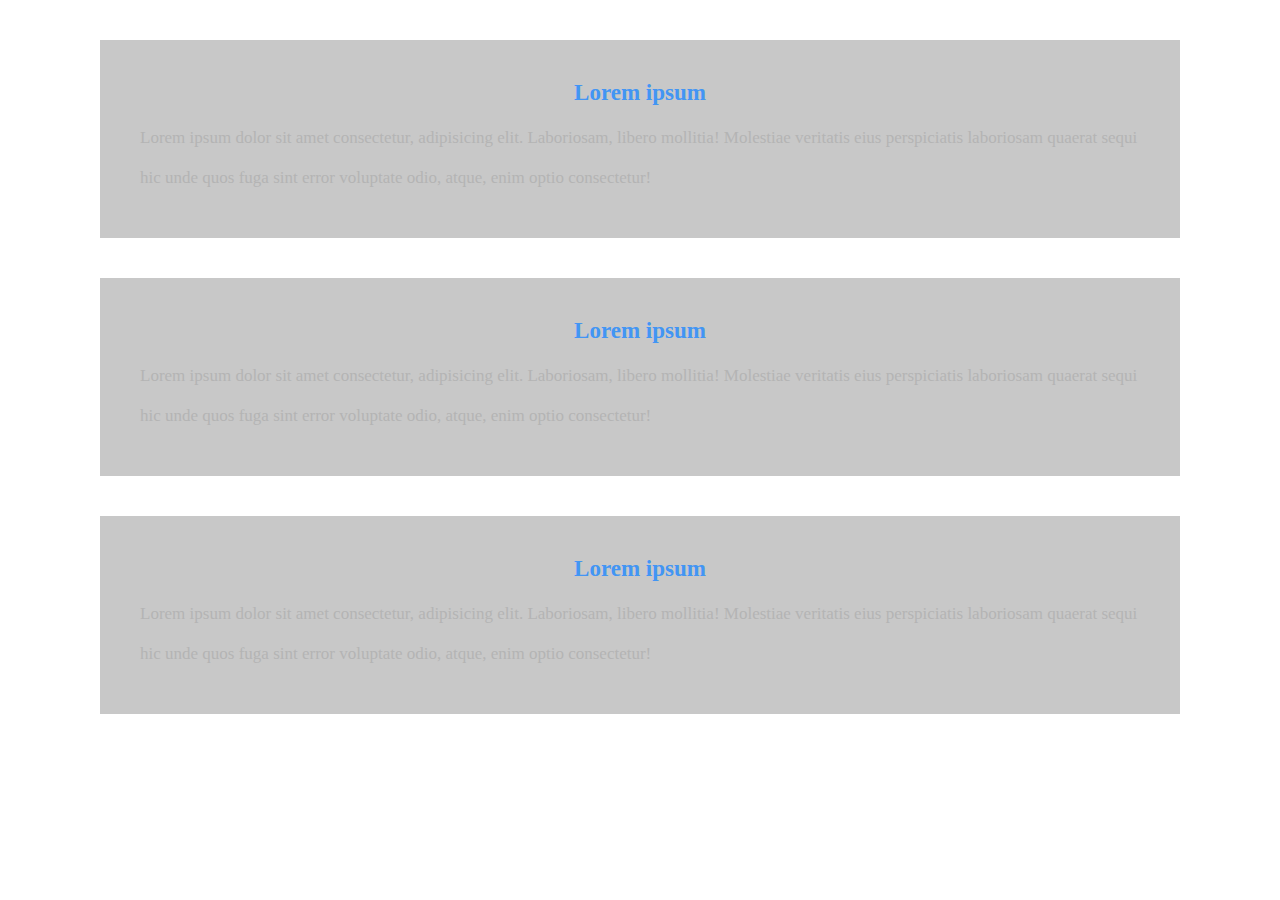
<file: aula 12/index.html>
<!DOCTYPE html>
<html>
  <head>
    <meta charset="utf-8">
    <title>Site</title>
    <link href="./css/style.css" type="text/css" rel="stylesheet" >
  </head>
  <body>
    <div class="artigo">
      <h1>Lorem ipsum</h1>
      <p> Lorem ipsum dolor sit amet consectetur, adipisicing elit. Laboriosam, libero mollitia! Molestiae veritatis eius perspiciatis laboriosam quaerat sequi hic unde quos fuga sint error voluptate odio, atque, enim optio consectetur!</p>
    </div>
    <div class="artigo">
      <h1>Lorem ipsum</h1>
      <p> Lorem ipsum dolor sit amet consectetur, adipisicing elit. Laboriosam, libero mollitia! Molestiae veritatis eius perspiciatis laboriosam quaerat sequi hic unde quos fuga sint error voluptate odio, atque, enim optio consectetur!</p>
    </div>
    <div class="artigo">
      <h1>Lorem ipsum</h1>
      <p> Lorem ipsum dolor sit amet consectetur, adipisicing elit. Laboriosam, libero mollitia! Molestiae veritatis eius perspiciatis laboriosam quaerat sequi hic unde quos fuga sint error voluptate odio, atque, enim optio consectetur!</p>
    </div>
  </body>
</html>
</file>
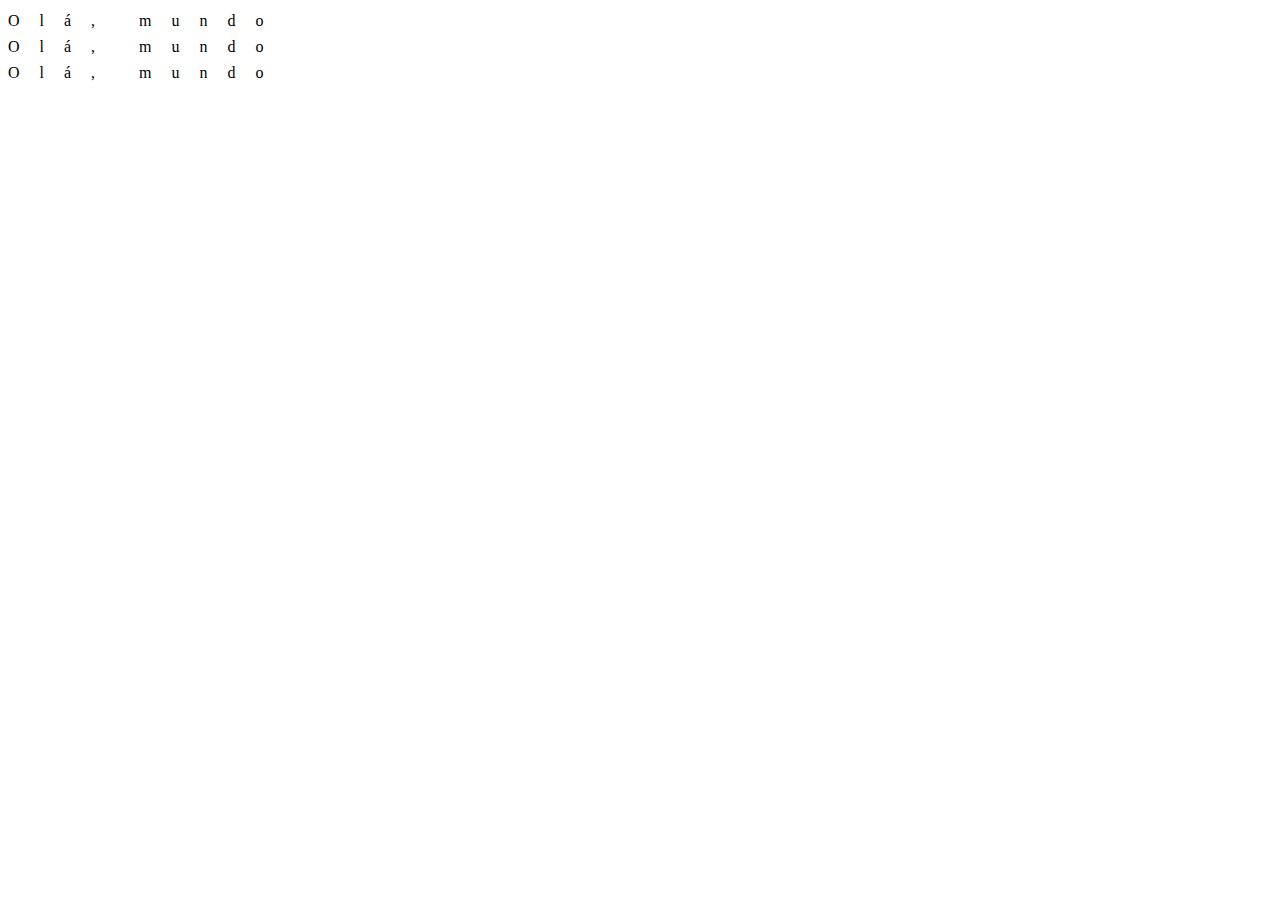
<file: aula 13/index.html>
<!DOCTYPE html>
<html>
  <head>
    <title>Letter spacing</title>
    <meta charset="utf-8">
    <style type="text/css">
      p{ 
        letter-spacing: 20px;
        line-height: 10px;
      }
    </style>
  </head>
  <body>
    <p>Olá, mundo</p>
    <p>Olá, mundo</p>
    <p>Olá, mundo</p>
  </body>
</html>
</file>
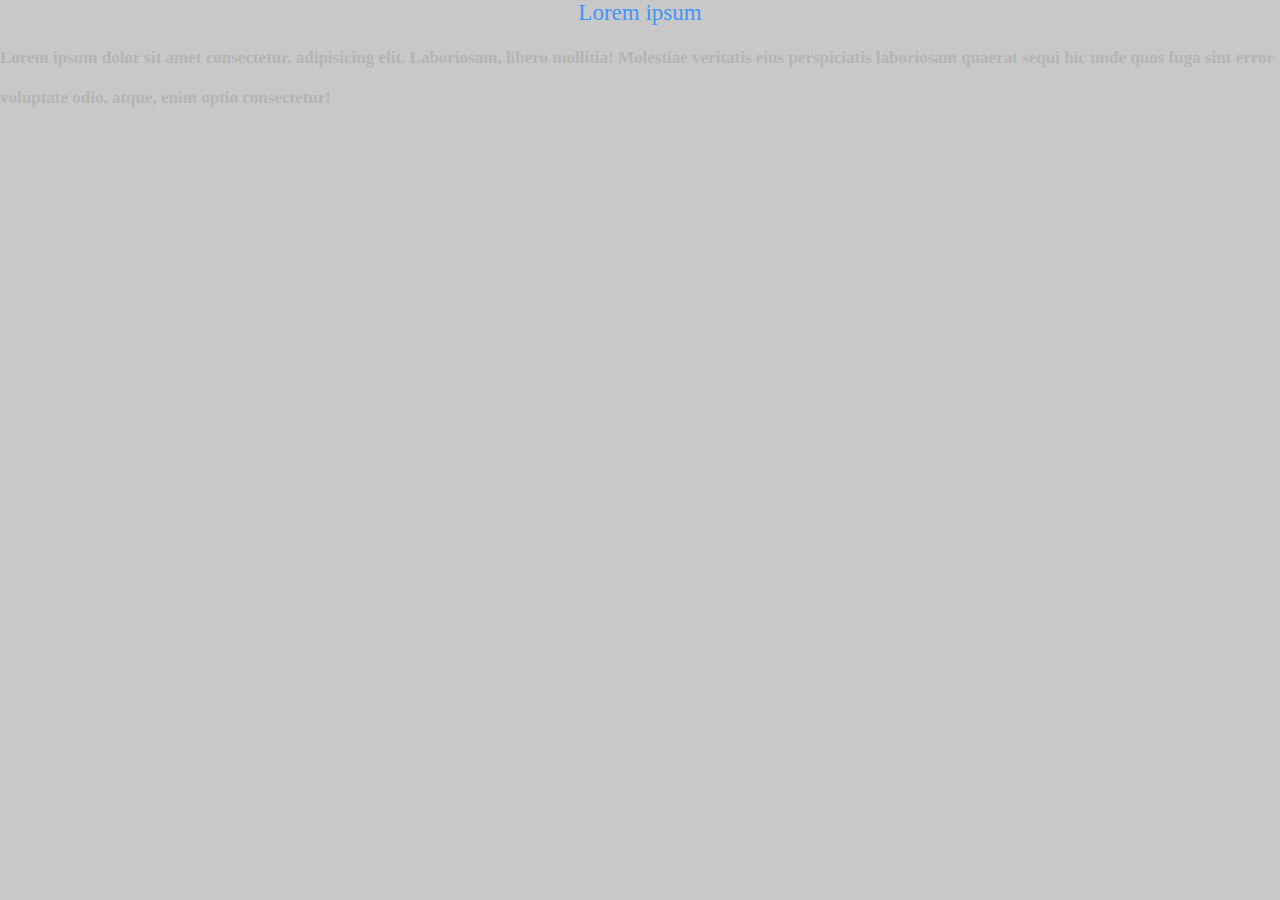
<file: aula 14/index.html>
<!DOCTYPE html>
<html>
  <head>
    <meta charset="utf-8">
    <title>Site</title>
    <link href="./css/style.css" type="text/css" rel="stylesheet" >
  </head>
  <body>
    <div class="artigo">
      <h1>Lorem ipsum</h1>
      <p> Lorem ipsum dolor sit amet consectetur, adipisicing elit. Laboriosam, libero mollitia! Molestiae veritatis eius perspiciatis laboriosam quaerat sequi hic unde quos fuga sint error voluptate odio, atque, enim optio consectetur!</p>
    </div>
  </body>
</html>
</file>
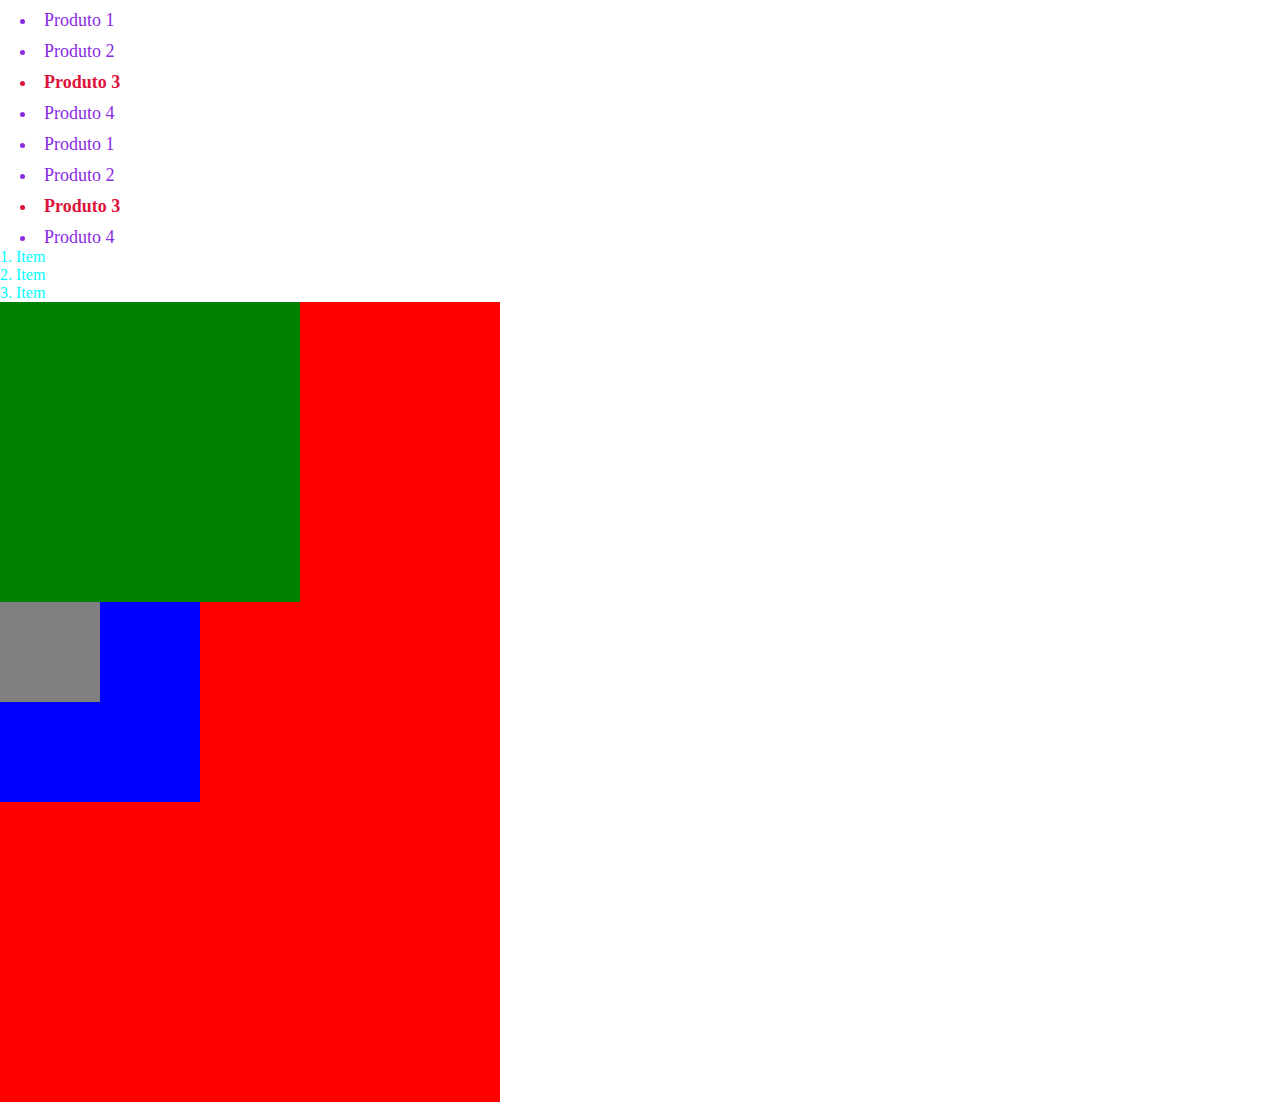
<file: aula 15/index.html>
<!DOCTYPE html>
<html>
  <head>
    <meta charset="utf-8">
    <title>Site</title>
    <link href="./css/style.css" type="text/css" rel="stylesheet" >
  </head>
  <body>
    <ul class="lista">
      <li>Produto 1</li>
      <li>Produto 2</li>
      <li class="item3">Produto 3</li>
      <li>Produto 4</li>
    </ul>

    <ul class="lista2">
      <li>Produto 1</li>
      <li>Produto 2</li>
      <li class="item3">Produto 3</li>
      <li>Produto 4</li>
    </ul>
    <ol>
      <li>Item</li>
      <li>Item</li>
      <li>Item</li>
    </ol>
    <div class="um">
      <div class="dois">
      </div>
      <div class="tres">
        <div class="quatro"></div>
      </div>
    </div>
 </body>
</html>
</file>
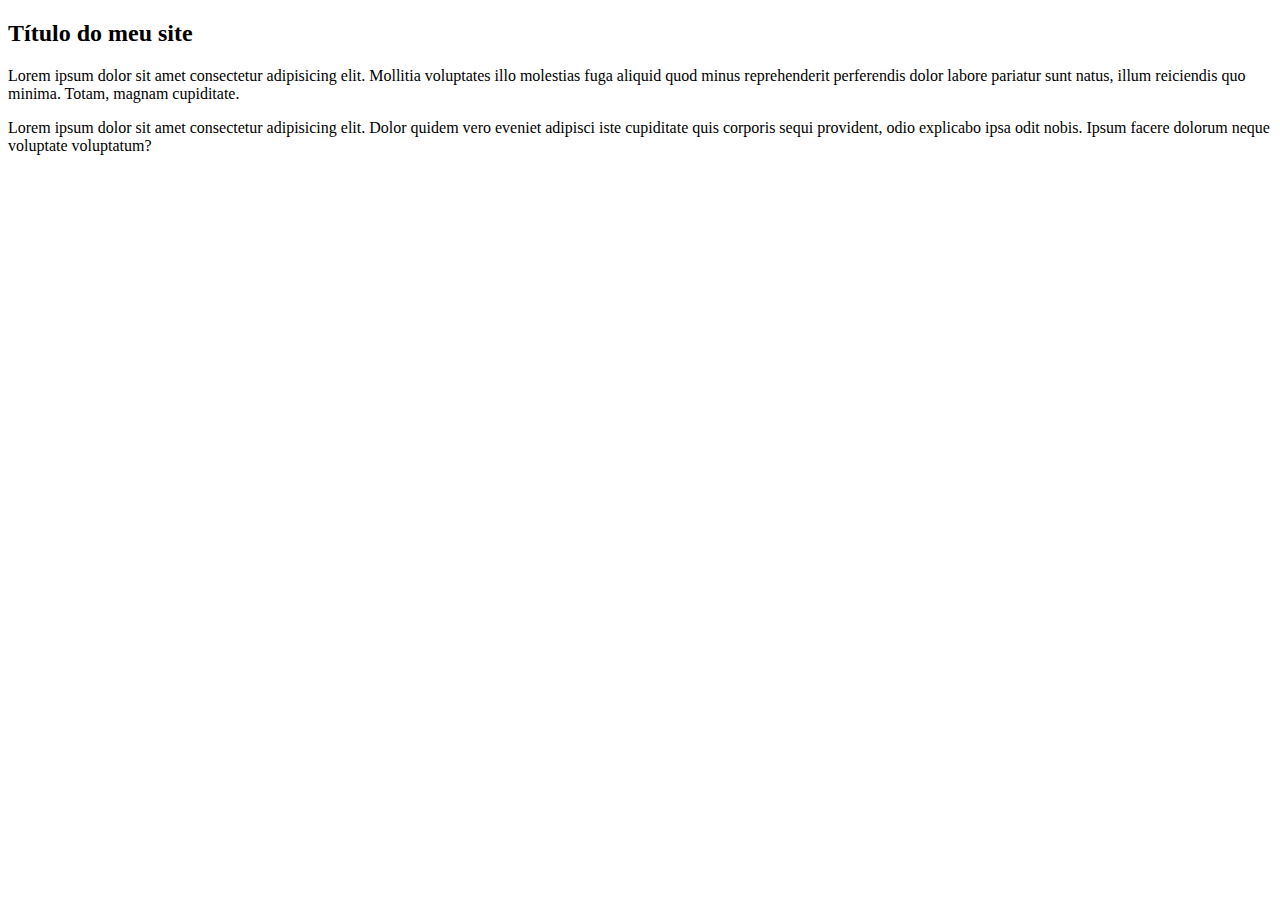
<file: aula 4/index.html>
<!DOCTYPE html>
<html>
  <head>
    <title>Título do meu website</title>
    <meta charset='utf-8'/>
  </head>
  <body>
    <h2>Título do meu site</h2>
    <!--
    <h4>Título do meu site</h4>
    <h3>Título do meu site</h3>
    <h2>Título do meu site</h2>
    <h1>Título do meu site</h1>
    
    <p>Um texto maior para o meu site do curso webmaster PRO</p>  Tag em blocos 
    <span>Um texto maior para o meu site do curso webmaster PRO</span> Tag inline
    <br> Ou <br/> quebra de linha
    <span>Um texto maior para o meu site do curso webmaster PRO</span>
    -->
    <p>Lorem ipsum dolor sit amet consectetur adipisicing elit. Mollitia voluptates illo molestias fuga aliquid quod minus reprehenderit perferendis dolor labore pariatur sunt natus, illum reiciendis quo minima. Totam, magnam cupiditate.</p>
    <p>Lorem ipsum dolor sit amet consectetur adipisicing elit. Dolor quidem vero eveniet adipisci iste cupiditate quis corporis sequi provident, odio explicabo ipsa odit nobis. Ipsum facere dolorum neque voluptate voluptatum?</p>
  </body>
</html>
</file>
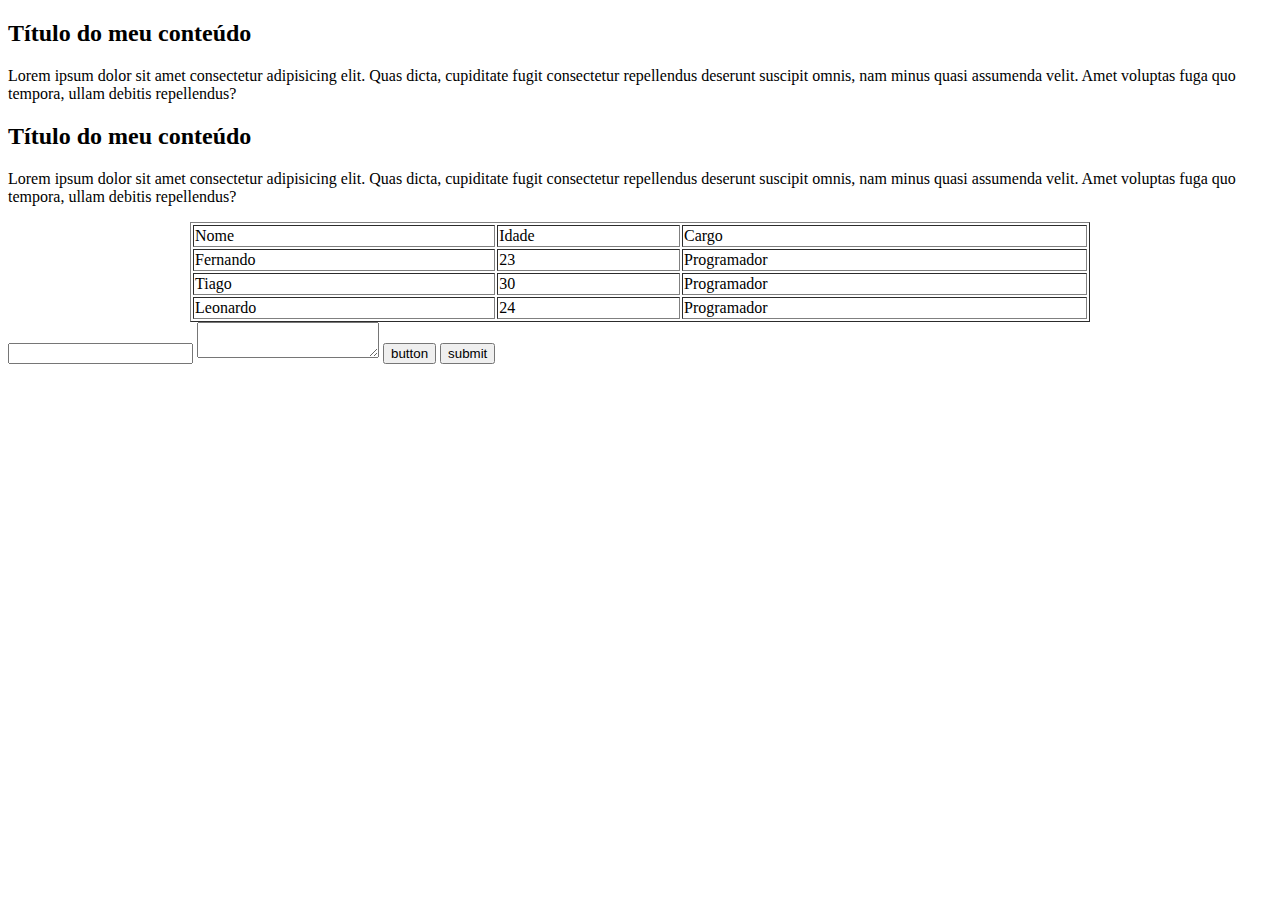
<file: aula 6/index.html>
<!DOCTYPE html>
<html>
  <head>
    <title>Meu site</title>
    <meta charset="utf-8"/>
  </head>
  <body>
    <div>
      <h2>Título do meu conteúdo</h2>
      <p>Lorem ipsum dolor sit amet consectetur adipisicing elit. Quas dicta, cupiditate fugit consectetur repellendus deserunt suscipit omnis, nam minus quasi assumenda velit. Amet voluptas fuga quo tempora, ullam debitis repellendus?</p>
    </div>
    <div>
      <h2>Título do meu conteúdo</h2>
      <p>Lorem ipsum dolor sit amet consectetur adipisicing elit. Quas dicta, cupiditate fugit consectetur repellendus deserunt suscipit omnis, nam minus quasi assumenda velit. Amet voluptas fuga quo tempora, ullam debitis repellendus?</p>
    </div>
    <table width="900px" align="center" border="1px">
      <tr>
        <td>Nome</td>
        <td>Idade</td>
        <td>Cargo</td>
      </tr>
      <tr>
        <td>Fernando</td>
        <td>23</td>
        <td>Programador</td>
      </tr>
      <tr>
        <td>Tiago</td>
        <td>30</td>
        <td>Programador</td>
      </tr>
      <tr>
        <td>Leonardo</td>
        <td>24</td>
        <td>Programador</td>
      </tr>
    </table>
    <form>
      <input type="text"/>
      <textarea></textarea>
      <input type="button" value="button"/> 
      <input type="submit" value="submit"/> 
    </form>
  </body>
</html>
</file>
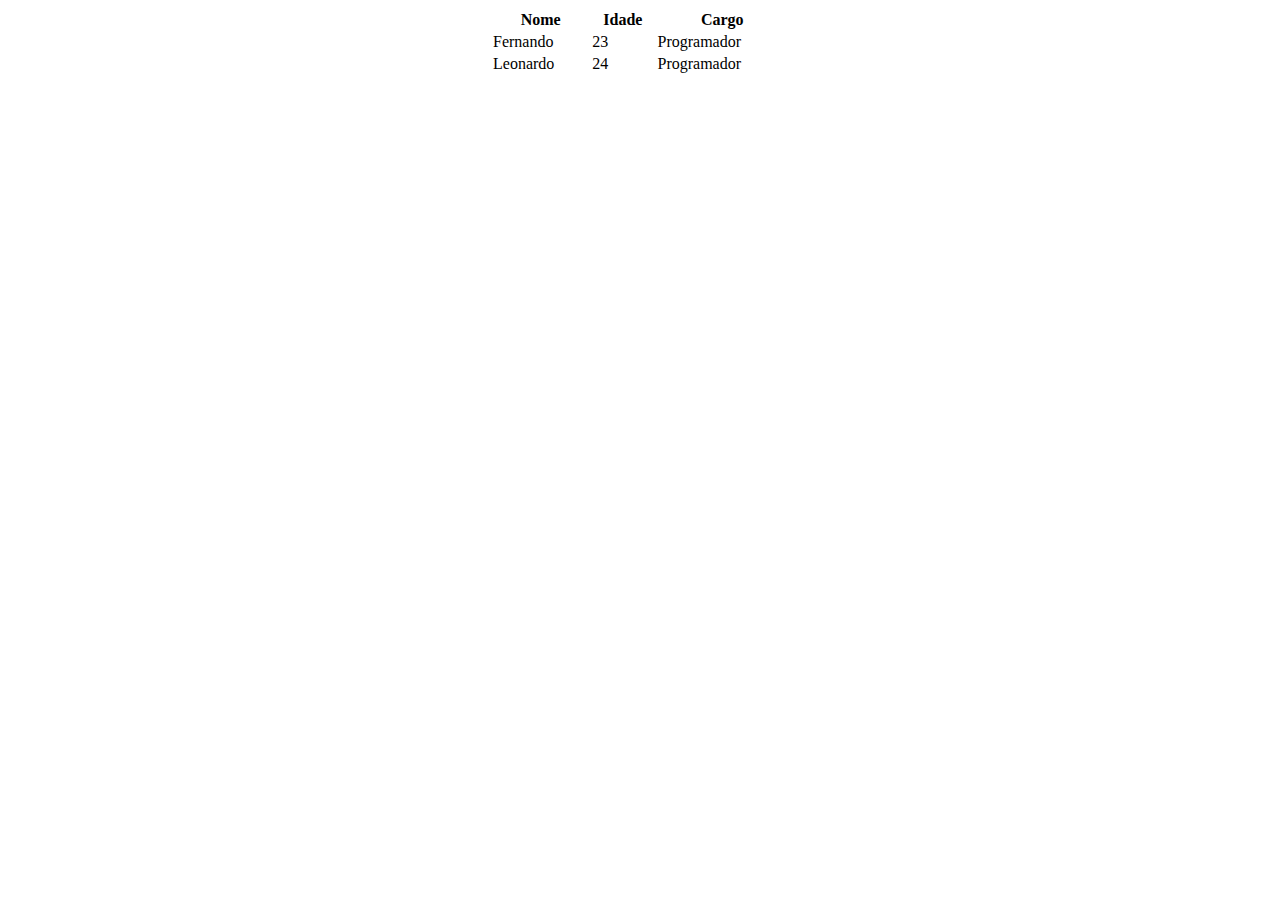
<file: aula 7/index.html>
<!DOCTYPE html>
<html>
  <head>
    <meta charset="utf-8"/>
    <title>Título do site</title>
  </head>
  <body>
    <table align="center" width="300px">
      <thead>
        <tr>
          <th>Nome</th>
          <th>Idade</th>
          <th>Cargo</th>
        </tr>
    </thead>
    <tbody>
        <tr>
          <td>Fernando</td>
          <td>23</td>
          <td>Programador</td>
        </tr>
        <tr>
          <td>Leonardo</td>
          <td>24</td>
          <td>Programador</td>
        </tr>
    </tbody>
    </table>
  </body>
</html>
</file>
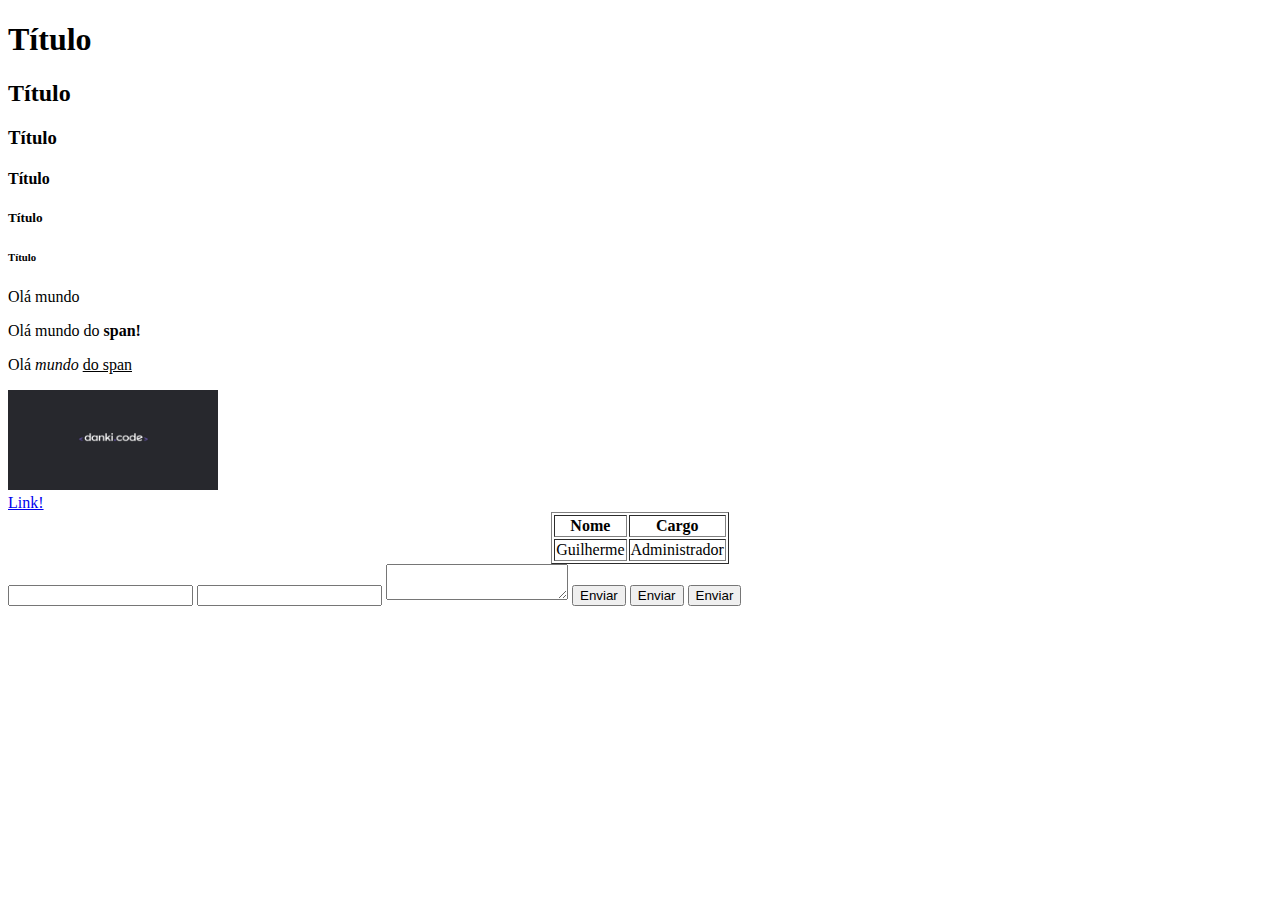
<file: aula 8/index.html>
<!DOCTYPE html>
<html>
<head>
	<meta charset="utf-8">
	<title>Revisão</title>
</head>
<body>
		<!--Tags de texto-->
		<div>
			<div></div>
			<h1>Título</h1>	
			<h2>Título</h2>	
			<h3>Título</h3>	
			<h4>Título</h4>	
			<h5>Título</h5>	
			<h6>Título</h6>	
		</div>
		<p>Olá mundo</p>
		<span>Olá mundo do <b>span!</b></span>
		<p>Olá <i>mundo</i> <u>do span</u></p>

		<img src="danki_bg.jpg" width="210" height="100" />
		<br />
		<a target="_blank" href="https://dankicode.com">Link!</a>

		<table align="center" width="100" border="1">
			<thead>
				<tr>
					<th>Nome</th>
					<th>Cargo</th>
				</tr>
			</thead>
			<tbody>
				<tr>
					<td>Guilherme</td>
					<td>Administrador</td>
				</tr>
			</tbody>
		</table>

		<form>
			<input type="text" />
			<input type="password" />
			<textarea></textarea>
			<input type="submit" value="Enviar">
			<input type="button" value="Enviar">
			<button>Enviar</button>
		</form>

</body>
</html>
</file>
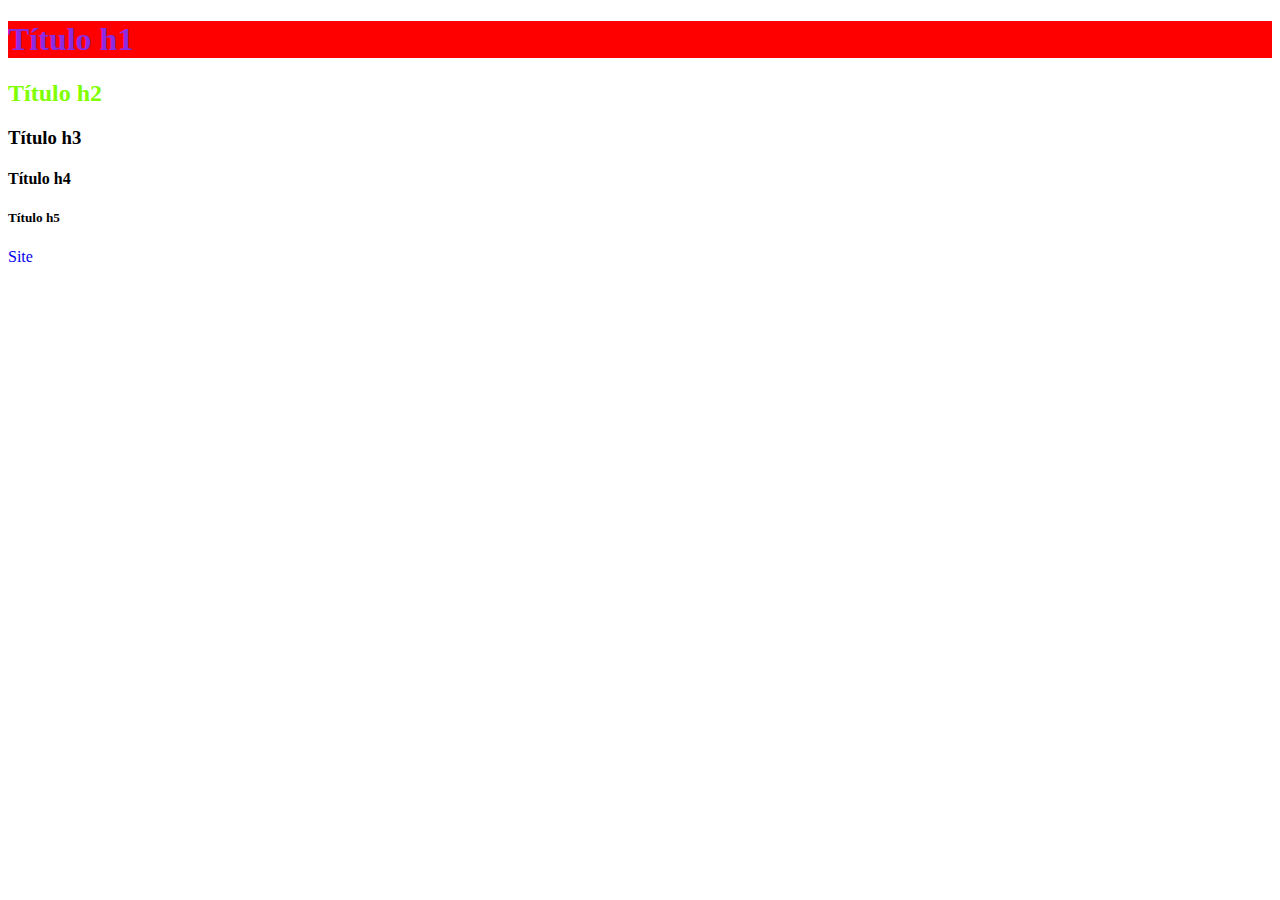
<file: aula 9/index.html>
<!DOCTYPE html>
<html>
<head>
  <meta charset="UTF-8">
  <title>Título</title>
  <style>
    h1{
      color: blueviolet;
      background: red;
    }
    h2{
      color: chartreuse;
    }
    a{
      text-decoration: none;
    }
  </style>
</head>
<body>
  <h1>Título h1</h1>
  <h2>Título h2</h2>
  <h3>Título h3</h3>
  <h4>Título h4</h4>
  <h5>Título h5</h5>
  <a href="http://www.ruibarbosa.g12.br">Site</a>
</body>
</html>
</file>
<file: aula 12/css/style.css>
*{
  margin: 0;  
  padding: 0;
}

.artigo{
  width: 1000px;
  margin:40px auto;
  text-align: center;
  background-color: rgb(200, 200, 200);
  padding: 40px;
}

.artigo h1{
  color: rgb(66, 149, 244);
  font-size: 23px;
  font-family: tahoma;
}

.artigo p{
  font-size: 17px;
  font-family: tahoma;
  font-style: normal;
  color: #b4b4b4;
  line-height: 40px;
  margin-top: 12px;
  text-align: left;
}
</file>
<file: aula 14/css/style.css>
*{
  margin: 0;  
  padding: 0;
}

html, body{
  height: 100%;
}

.artigo{
  width: 100%;/* delimitando a largura (o padrão é px) */
  height: 100%; /* delimitando a altura (o padrão é px) se tiver muito texto deixar auto*/
  /*max-width: 500px; largura maxíma ou max-height: 500px; ou altura maxíma*/
  background-color: rgb(200, 200, 200);
  text-align: center;
}

.artigo h1{
  color: rgb(66, 149, 244);
  font-size: 23px;
  font-style: normal;
  font-weight: normal;
}

.artigo p{
  color: #b4b4b4;
  text-align: left;
  font-size: 17px;
  font-style: normal;
  font-weight: bold;
  line-height: 40px;
  margin-top: 12px;
}
</file>
<file: aula 15/css/style.css>
*{
  margin: 0;  
  padding: 0;
}

html, body{
  height: 100%;
}

.lista, .lista2{
  list-style-position: inside;
  list-style-type: disc;
  margin-left: 20px;
}

.lista li, .lista2 li{
  font-size: 18px;
  color: blueviolet;
  margin-top: 10px;
}

.lista .item3, .lista2 .item3{
  font-weight: bold;
  color: crimson;
}

ol{
  list-style-position: inside;
}

ol li{
  color: aqua;
}

.um{
  width: 500px;
  height: 800px;
  background: red;
}

.um > .dois{
  width: 300px;
  height: 300px;
  background: green;
}

.um > .tres{
  width: 200px;
  height: 200px;
  background: blue
}

.um > .tres > .quatro{ /*ou usar .tres > .quatro ou .um .quatro, não usar .um > .quatro não funciona pois a classe quatro não esta diretamente na classe um*/
  width: 100px;
  height: 100px;
  background: grey
}
</file>
